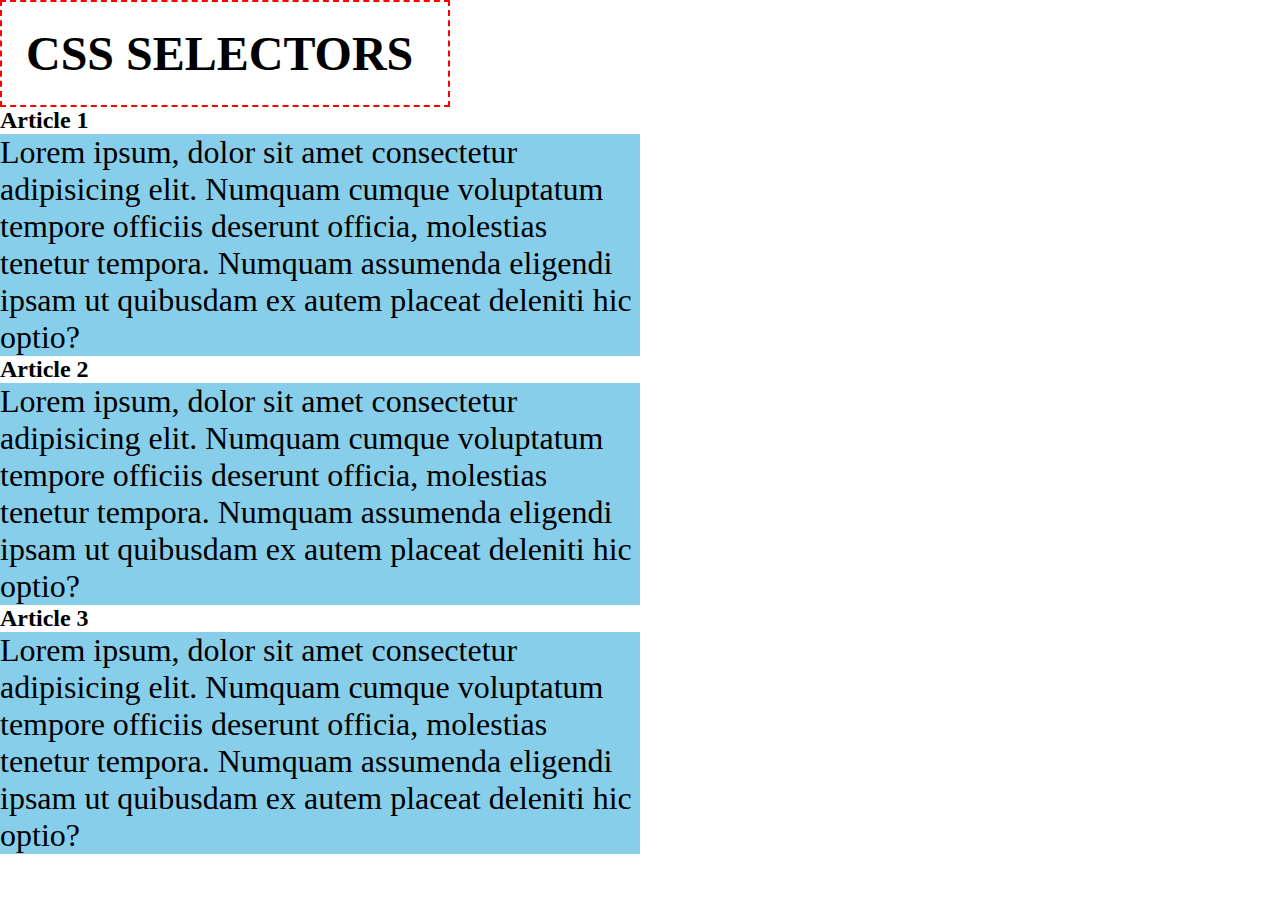
<file: index.html>
<!DOCTYPE html>
<html lang="en">
<head>
    <meta charset="UTF-8">
    <meta name="viewport" content="width=device-width, initial-scale=1.0">
    <title>Document</title>
    <link rel="stylesheet" href="style.css">
    
</head>
<body>
    <h1>CSS SELECTORS</h1>
    <h2>Article 1</h2>
    <p>
        Lorem ipsum, dolor sit amet consectetur adipisicing elit. 
        Numquam cumque voluptatum tempore officiis deserunt officia, 
        molestias tenetur tempora.<span class="highlight"> Numquam </span> assumenda eligendi ipsam 
        ut quibusdam ex autem placeat deleniti hic optio?
    </p>
    <h2>Article 2</h2>
    <p class="gray" id="second">Lorem ipsum, dolor sit amet consectetur adipisicing elit. 
        Numquam cumque voluptatum tempore officiis deserunt officia, 
        molestias tenetur tempora. <span class="highlight"> Numquam </span>assumenda eligendi ipsam 
        ut quibusdam ex autem placeat deleniti hic optio?
    </p>
    <h2>Article 3</h2>
    <p class="gray">Lorem ipsum, dolor sit amet consectetur adipisicing elit. 
        Numquam cumque voluptatum tempore officiis deserunt officia, 
        molestias tenetur tempora. <span class="highlight"> Numquam </span>assumenda eligendi ipsam 
        ut quibusdam ex autem placeat deleniti hic optio?
    </p>
</body>
</html>
</file>
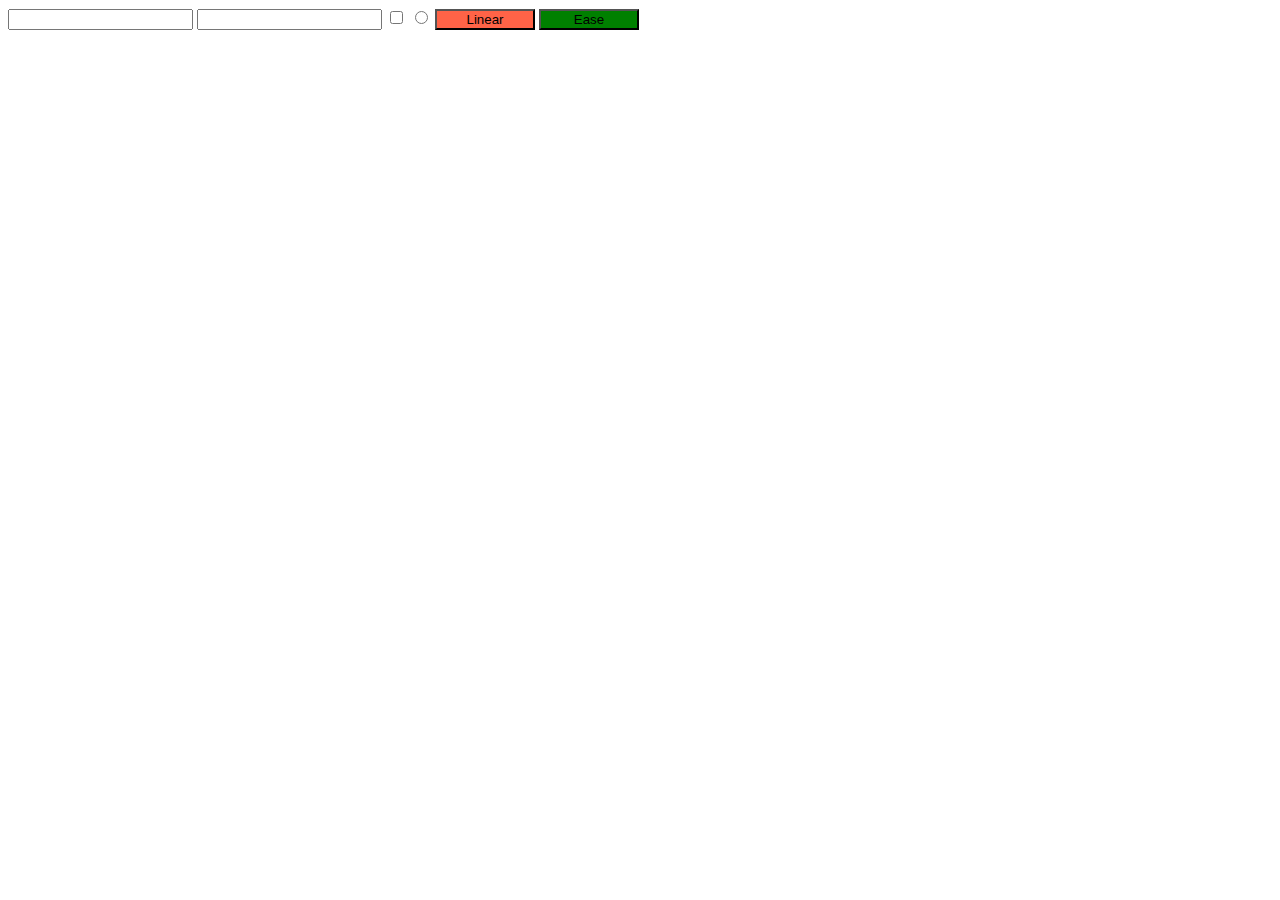
<file: pseudo.html>
<html lang="en">
<head>
    <link rel="stylesheet" href="pseudo.css">
</head>
<body>
    <input type="text" class="txtName">
    <input type="password" name="" id="">
    
    <input type="checkbox" name="" id="">
    <input type="radio" name="" id="">

    <button class="btn1">Linear</button>
    <button class="btn2">Ease</button>
</body>
</html>
</file>
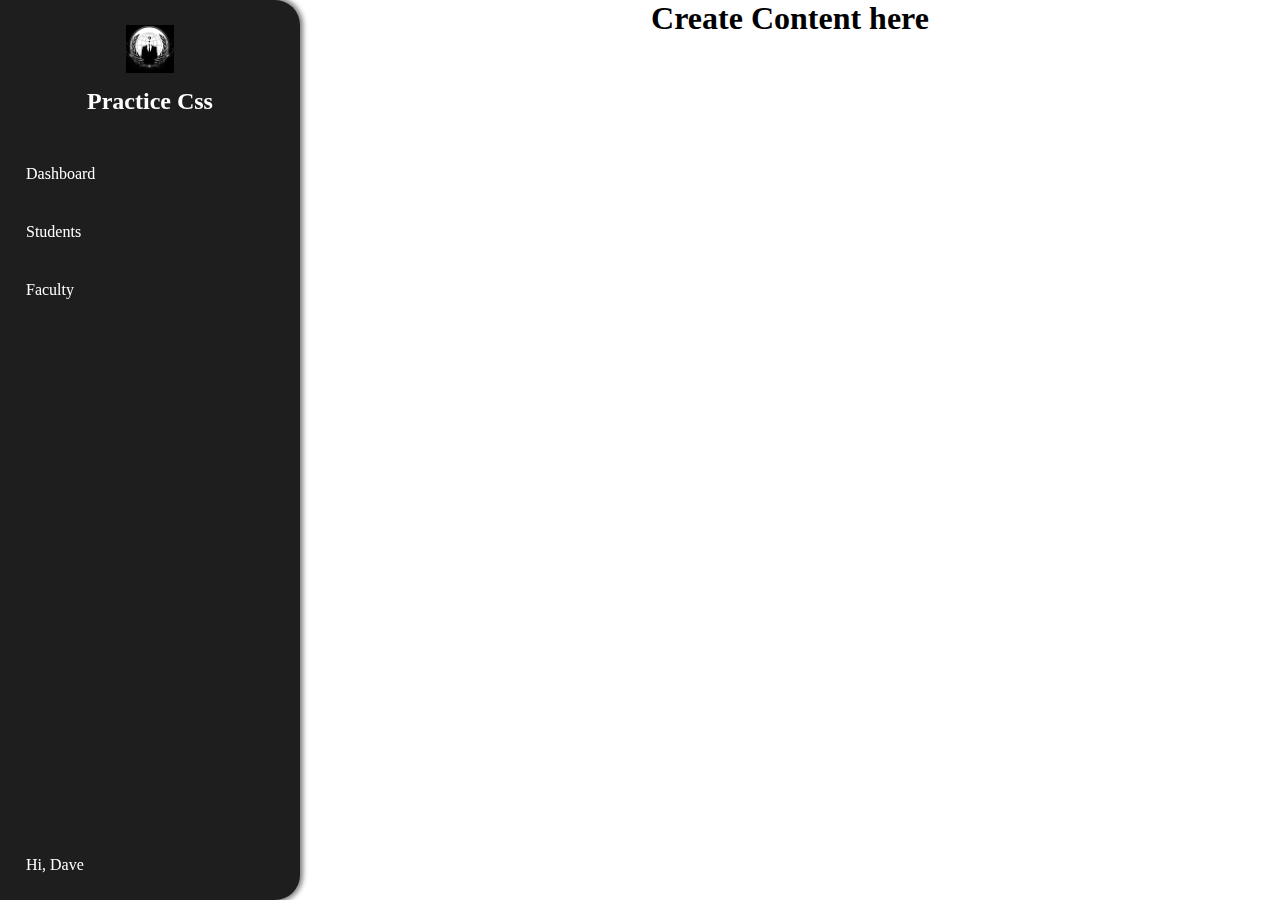
<file: sidebar.html>
<html lang="en">
<head>
    <link rel="stylesheet" href="sidebar.css">
</head>
<body>
    <nav>
        <div class="brand-container">
            <img src="anonymous.jpg" width="48px">
            <h2 class="brand-title">Practice Css</h2>
        </div>
        <div class="links-container">

            <a class="link" href="#">Dashboard</a>
            <a class="link" href="">Students</a>
            <a class="link" href="">Faculty</a>
            

        </div>

        <div class="profile-container">
            <p>Hi, Dave</p>
        </div>

    </nav>

    <div class="main-container">
        <h1>Create Content here</h1>
    </div>
</body>
</html>
</file>
<file: style.css>
*{
    margin: 0;
    padding: 0;
    box-sizing: border-box;
}
body{
    width: 100vh;
}

h1{
    border: 2px dashed red;
    width: 50%;
    font-size: 3rem;
    padding: 0.5em;
}


p{
    font-size: 2rem;

    width: 50vw;
    background-color: skyblue;
}
</file>
<file: pseudo.css>
input:focus{
    border: 2px solid green;
    outline: none;
    background-color: blue;
}

.txtName:focus{
    border: 2px solid pink;
    outline: none;
    background-color: blue;
}

input:checked{
    scale: 1.5;
}

.btn1{
    background-color: tomato;
    width: 100px;
    transition: width 3s, linear 1s;
}

.btn1:hover{
    background-color: blue;
    width: 200px;
}

.btn2{
    background-color: green;
    width: 100px;
    transition: ease 1s;
}

.btn2:hover{
    background-color: red;
    width: 200px;
}
</file>
<file: sidebar.css>
body{
    margin: 0;
}

nav{
    width: 300px;
    height: 100%;
    position: fixed;
    top: 0;
    left: 0;
    background-color: rgb(30,30,30);
    border-bottom-right-radius: 25px;
    border-top-right-radius: 25px;
    box-shadow: 0 0 5px 3px rgba(0,0,0,0.5);
}

.brand-container{
    text-align: center;
    color: white;
    font-family: Verdana;
    padding: 25px 0px;
}

.brand-title{
    margin: 0;
    margin-top: 15px;
}

.link{
    display: block;
    color: white;
    padding: 15px 26px;
    text-decoration: none;
    font-family: verdana;
    margin: 10px 0;
    transition: 0.2s;
}

.link:hover{
    background: white;
    color: rgb(30, 30, 30);
}

.profile-container{
    color: white;
    font-family:verdana;
    margin: 0;
    padding: 0px 26px;
    position: absolute;
    margin: 10px 0;
    bottom: 0;
}

.main-container{
    /*it depends on how long is side bar*/
    margin-left: 300px;
    text-align: center;
}

/* continue 26mins and 06 sec */
</file>
